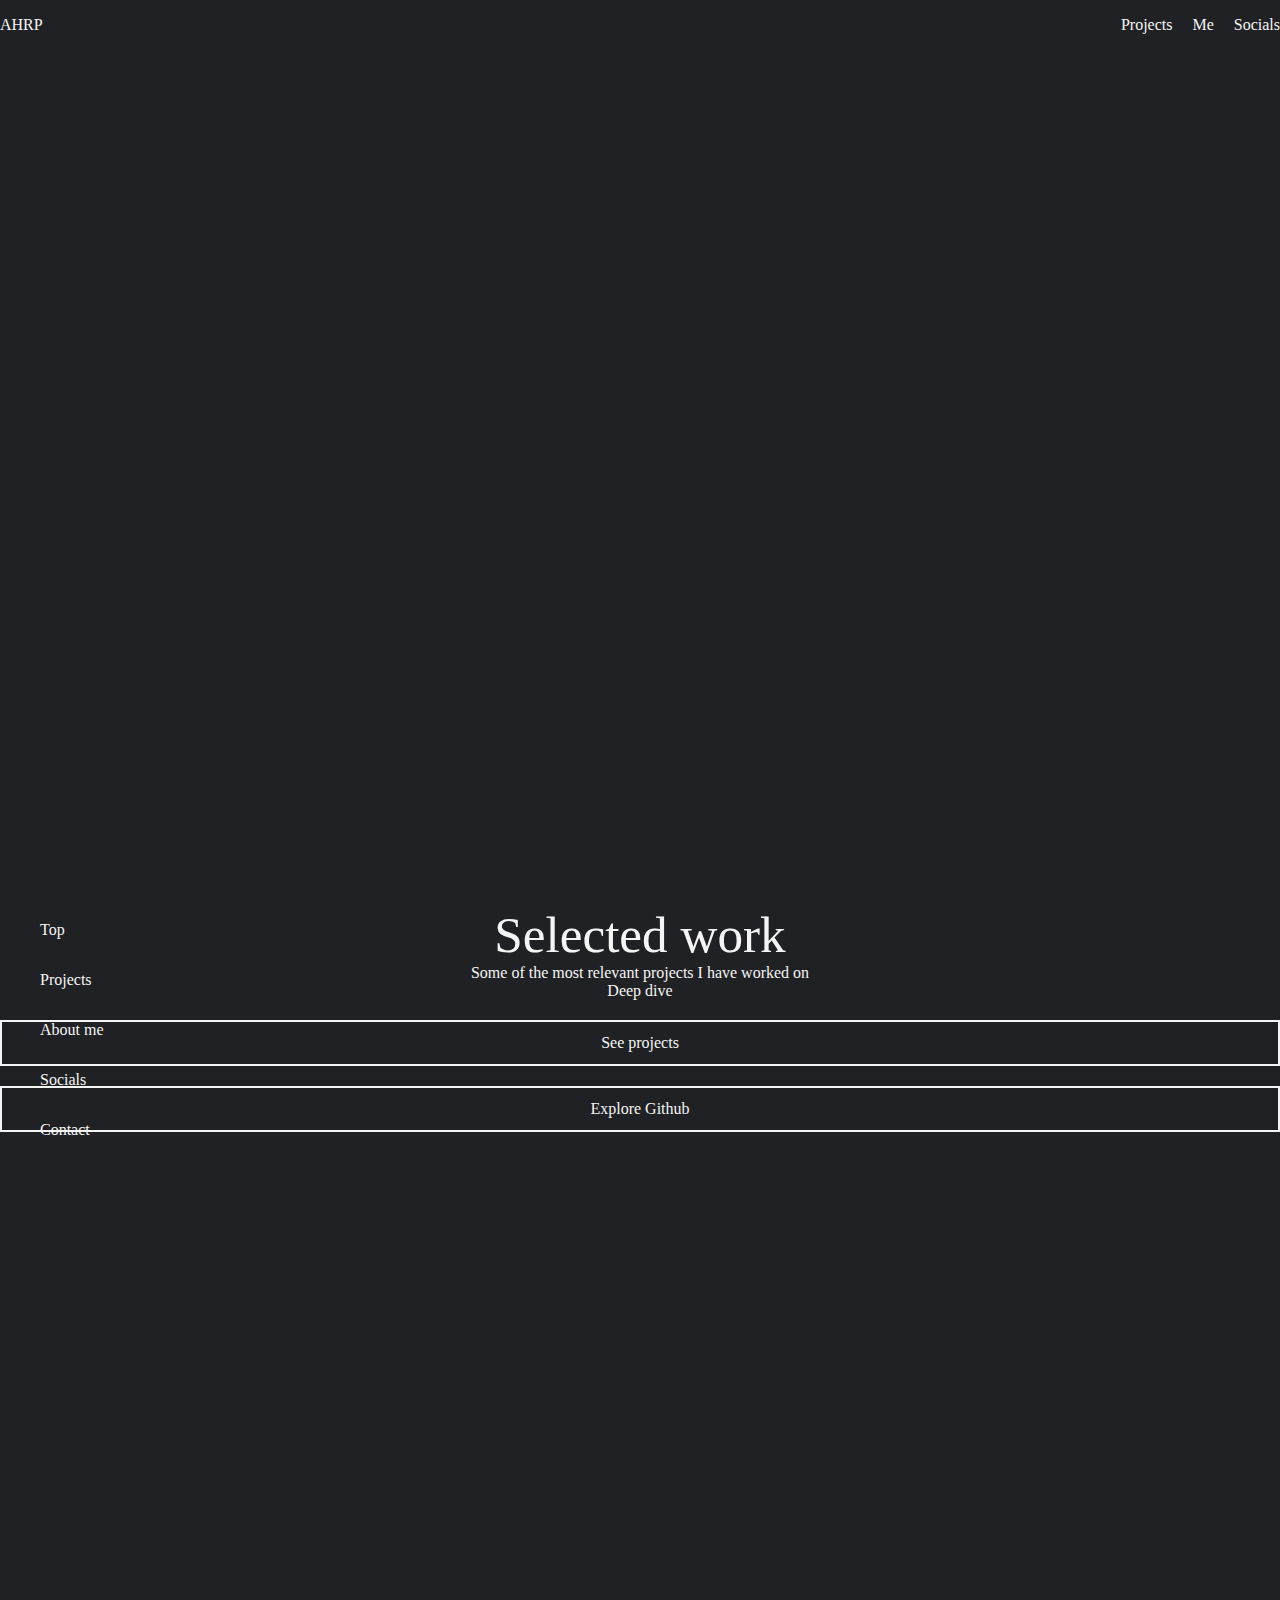
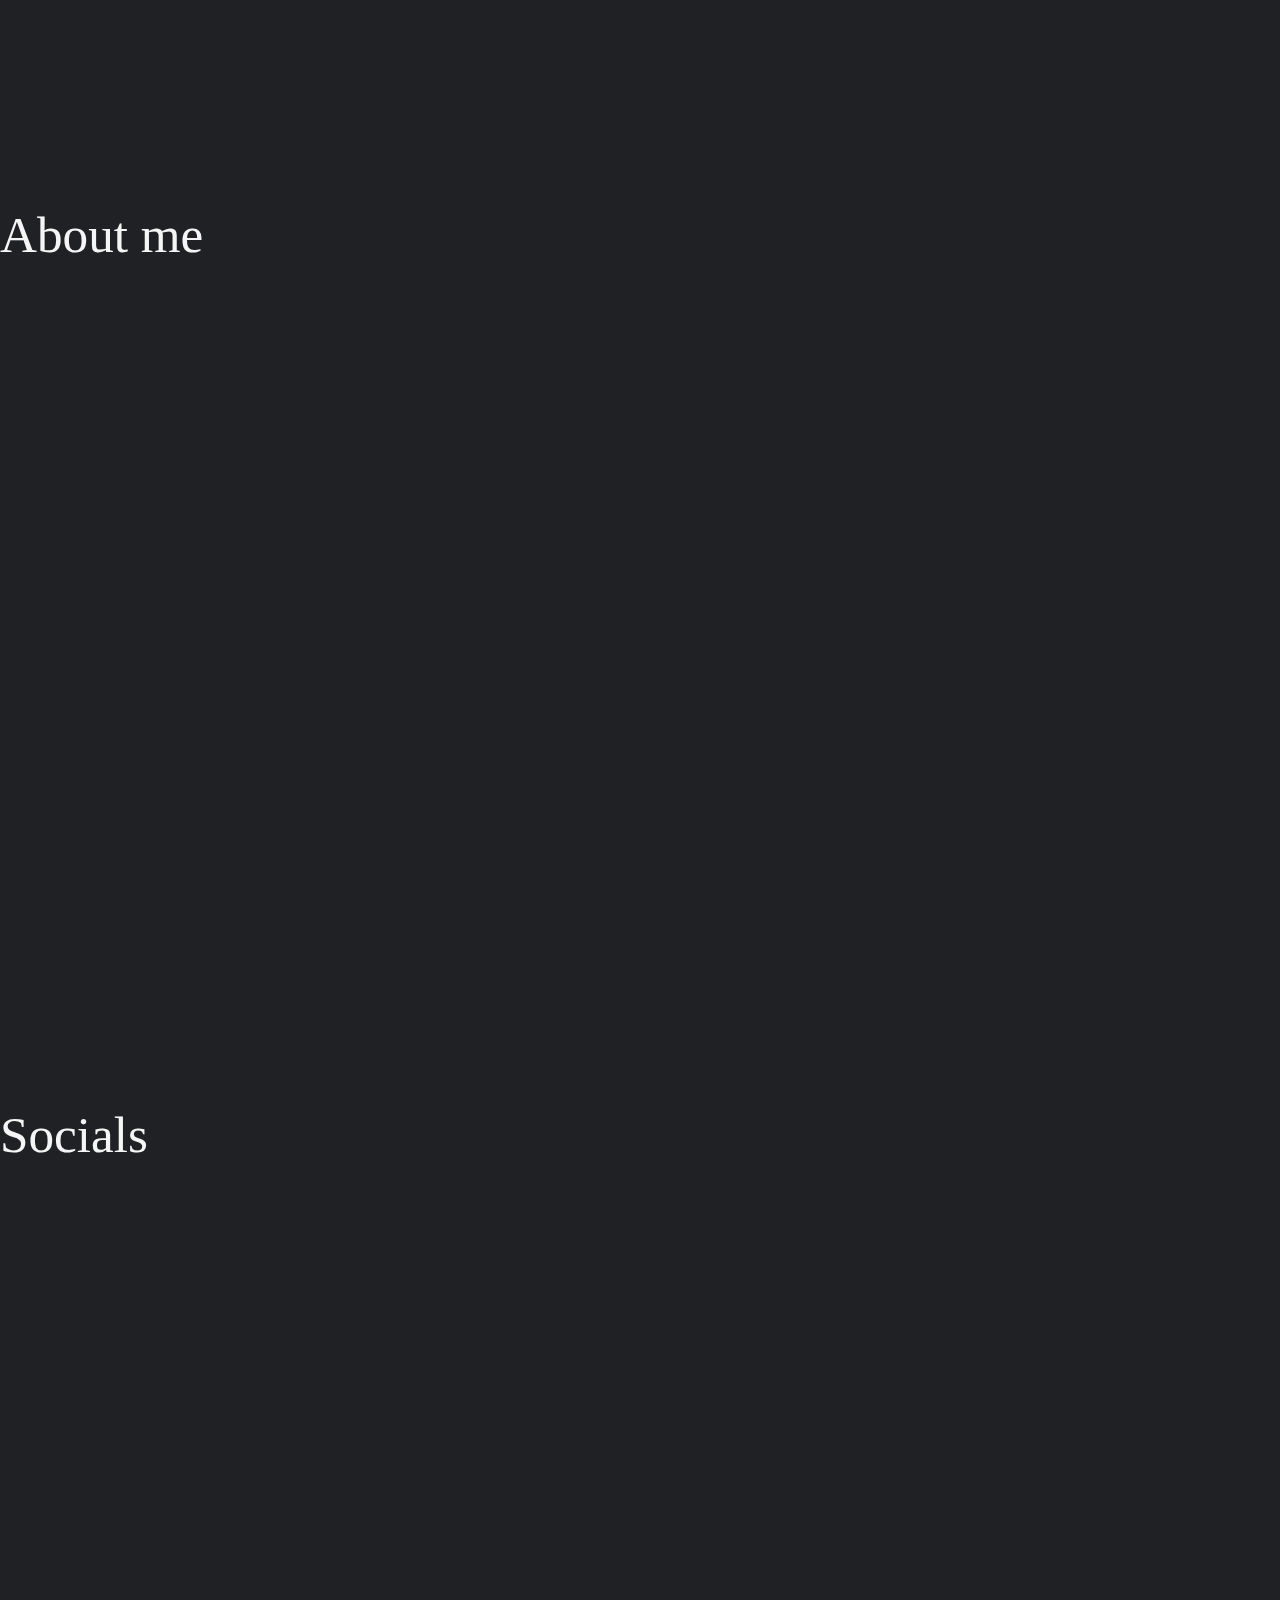
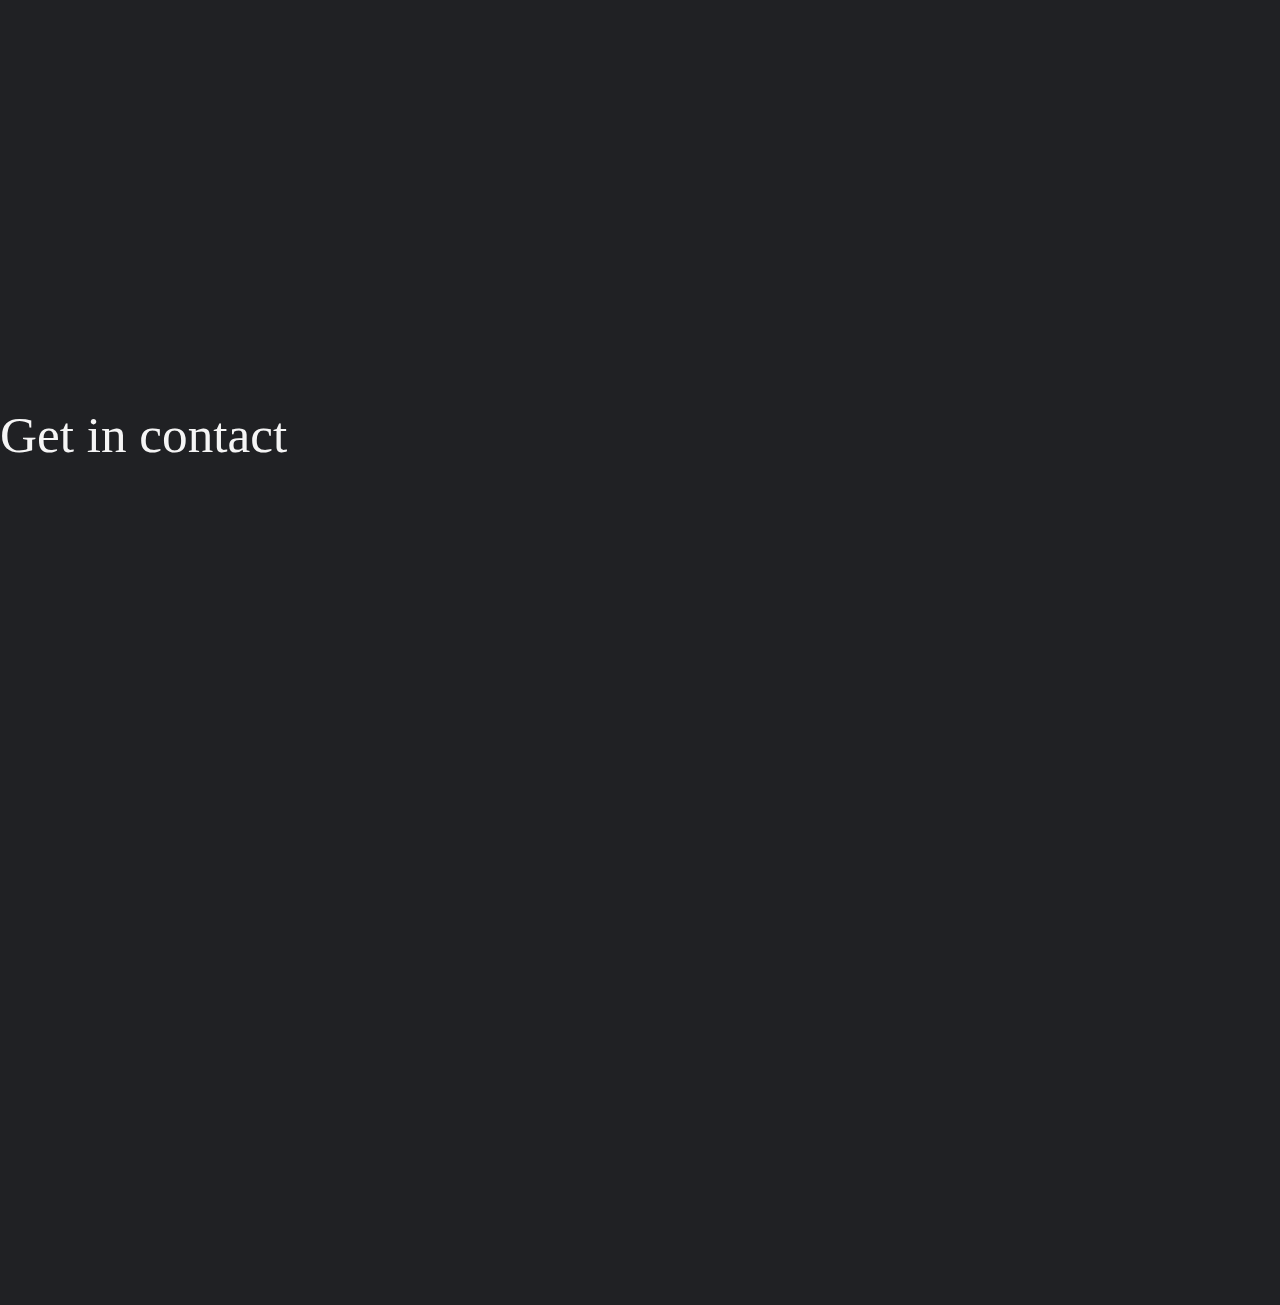
<file: index.html>
<!DOCTYPE html>
<html lang="en">
<head>
    <meta charset="UTF-8">
    <meta http-equiv="X-UA-Compatible" content="IE=edge">
    <link rel="icon" href="img/room.jpg">
    <link rel="stylesheet" href="css/style.css">
    <meta name="keywords" content="Alexander, Hornstrup, Rousseau, Pødenphant, Portfolie" />
    <meta name="description" content="Alexander Hornstrup Rousseau Pødenphant Portfoilio" />
    <meta name="facebook:title" content="Alexander Hornstrup Rousseau Pødenphant Portfoilio">
    <meta name="facebook:description" content="Alexander Hornstrup Rousseau Pødenphant Portfoilio" class="next-head">
    <meta name="twitter:title" content="Alexander Hornstrup Rousseau Pødenphant Portfoilio">
    <meta name="twitter:description" content="Alexander Hornstrup Rousseau Pødenphant Portfoilio">
    <meta name="viewport" content="width=device-width, initial-scale=1.0">
    <title>Alexander Hornstrup Rousseau Pødenphant Portfoilio</title>
</head>
<body>
<header>
    <nav class="header desktopnav">
        <a href="">AHRP</a>
        <div class="links">
            <a href="">Projects</a>
            <a href="">Me</a>
            <a href="">Socials</a>
        </div>
    </nav>
    <nav class="header mobilenav"></nav>
</header>
<main>
    <article class="article top" id="top">
      <img id="background" src="img/animation.gif"> 
        <div class="wrapper" id="top-indhold">
            <div id="intro">
                <p>Hi, I'm</p>
                <div id="name">
                    <h1>A<span class="extra">lexander</span></h1>
                    <h1>H<span class="extra">ornstrup</span></h1>
                    <h1>R<span class="extra">ousseau</span></h1>
                    <h1>P<span class="extra">ødenphant</span></h1>
                </div>
                <p class="delay">Hover on letters</p>
            </div>
            <div class="description">
                <h3><span>I'm a </span>Multimediadesign student specialised in frontend development</h3>
            </div>
        </div>
    </article>
    <aside>
        <ul>
            <li>
                <a href="#top">Top</a>
            </li>
            <li>
                <a href="#projects">Projects</a>
            </li>
            <li>
                <a href="#me">About me</a>
            </li>
            <li>
                <a href="#socials">Socials</a>
            </li>
            <li>
                <a href="#contact">Contact</a>
            </li>
        </ul>
    </aside>
    <article class="article projects" id="projects">
        <h2>Selected work</h2>
        <i>Some of the most relevant projects I have worked on</i>
        <section class="project"></section>
        <section class="project"></section>
        <section class="project"></section>
        <section class="project"></section>
        <h3>Deep dive</h3>
        <div class="dual-buttons">
            <a href="projects.html">See projects</a>
            <a href="">Explore Github</a>
        </div>
    </article>
    <article class="article me" id="me">
        <h2>About me</h2>
    </article>
    <article class="article socials" id="socials">
        <h2>Socials</h2>
    </article>
    <article class="article contact" id="contact">
        <h2>Get in contact</h2>
    </article>
</main>
<footer></footer>
</body>
</html>
</file>
<file: css/style.css>
* {
    font-size: 100%;
    font: inherit;
    margin: 0
}

article,
aside,
details,
figcaption,
figure,
footer,
header,
hgroup,
menu,
nav,
section,
strong {
    display: block;
}

html {
    scroll-behavior: smooth;
}

:root {
    --black:black;
    --white:white;
    --cta:red;
}

body {
    background: #202124;
    font-family: lato;
    color: whitesmoke;
}

img, video {
    max-width: 100%;
}

a {
    padding: 1em 0;
    text-decoration: none;
    color: whitesmoke;
    display: block;
}

li {
    list-style: none;
}

.article {
    max-width: 1400px;
    margin: 0 auto;
    height: 100vh;
}
h2 {
    font-size: 3.2em;
}
/* Header */

.header {
    max-width: 1400px;
    margin: 0 auto;
    display: flex;
    justify-content: space-between;
}

.header a {
    color: whitesmoke;
    text-decoration: none;
}
.links {
    display: flex;
}

.links a{
    margin-left: 20px;
}

/*Aside menu */
aside {
    position: absolute;
}

/* Top */
.top {
    height: 95vh;
    font-size: 2.8em;
    opacity: 0;
    animation: fadeIn 2s;
    animation-delay: 0s;
    animation-fill-mode: forwards;
    max-width: 1400px;
    margin: 0 auto;
    display: -webkit-box;
    display: -webkit-flex;
    display: -ms-flexbox;
    display: flex;
    -webkit-box-align: center;
    -webkit-align-items: center;
    -ms-flex-align: center;
    align-items: center;
}

.top h1 {
    font-size: 2.5em;
}

.top h3 {
    font-size: 1.5em;
}

.top p{
    font-weight:300;
}

#name {
    display: flex;
}

.extra {
    display: none;
    animation: type 4s steps(60, end) forwards;
}

#name h1:hover .extra{
    display: inline-block;
    margin-right: 10px;
}

.description {
    font-size: 0.6em;
    margin: 1em 0 2em;
    animation-delay: 1s;
    max-width: 55%;
}

.description span {
    font-weight:300;
}

.delay {
    font-size: 0.4em;
    opacity: 0;
    animation: fadeIn 2s;
    animation-delay: 3s;
    animation-fill-mode: forwards;
}
@keyframes fadeIn{
    from {opacity: 0;}
    to {opacity: 1;}
}

/* Top background */
.top {
    position: relative;
}

#background {
    position: absolute;
    left: 55%;
    max-width: 50%;
    top: 20%;
    opacity: 0.8;
    z-index: -1;
    object-fit: cover;
}
.work {
    background-color: #202124;
    z-index: 20;
    position: relative;
    padding: 0;
}

/* Main */
.projects {
    text-align: center;
}

.dual-buttons a {
    padding: 12px 16px;
    border: solid 2px whitesmoke;
    margin-top: 20px;
    display: block;
}
</file>
